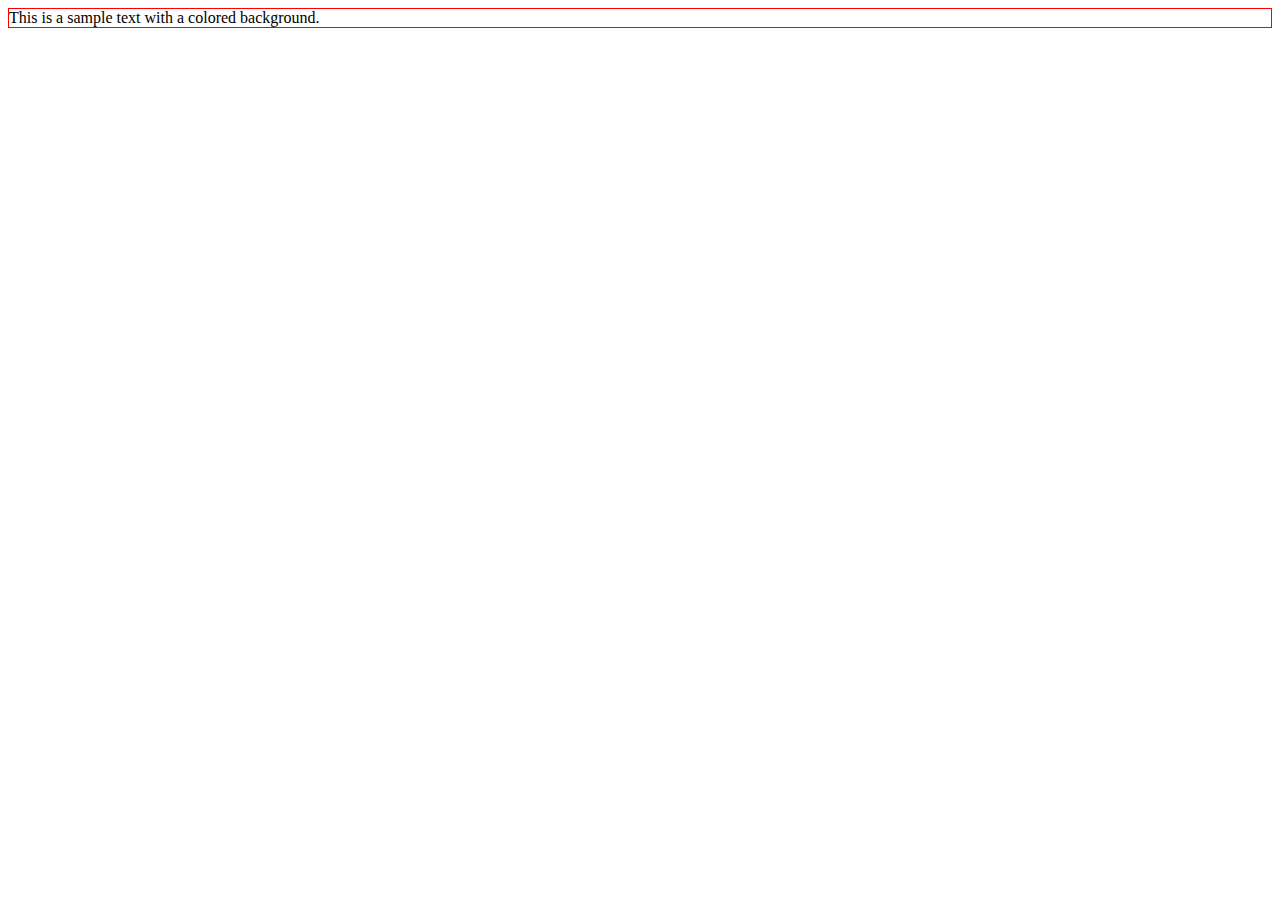
<file: index.html>
<!doctype html>
<html>
    <head>
        <title>document</title>
    </head>
    <body>
        <div style="border:1px solid red">
            This is a sample text with a colored background.
          </div>
    </body>
</html>
</file>
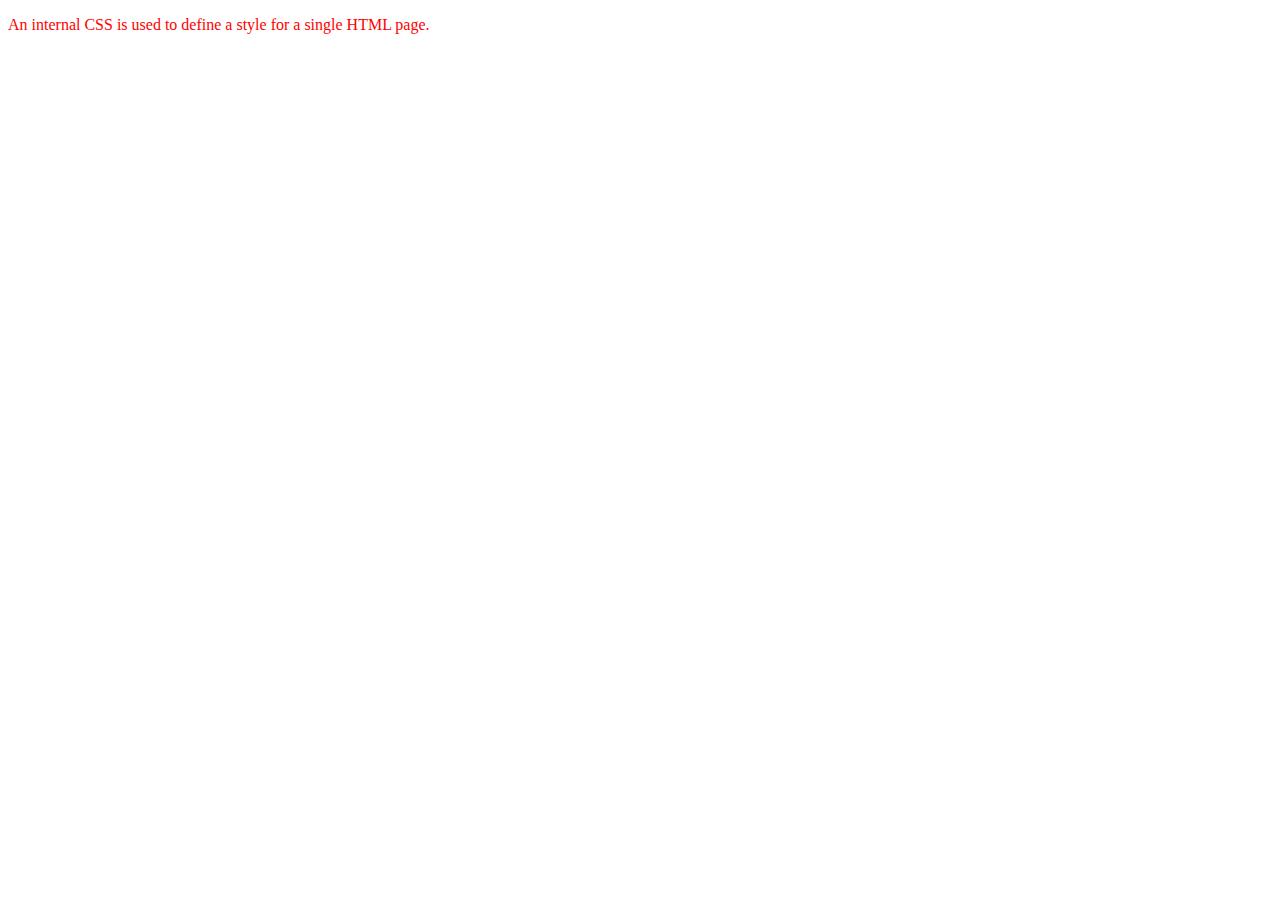
<file: index1.html>
<!doctype html>
<html>
    <head>
       <style>
        p{
            color:red;
            font: size 20px;
        }

       </style>
    </head>
    <body>
        <p>An internal CSS is used to define a style for a single HTML page.</p>
    </body>
</html>
</file>
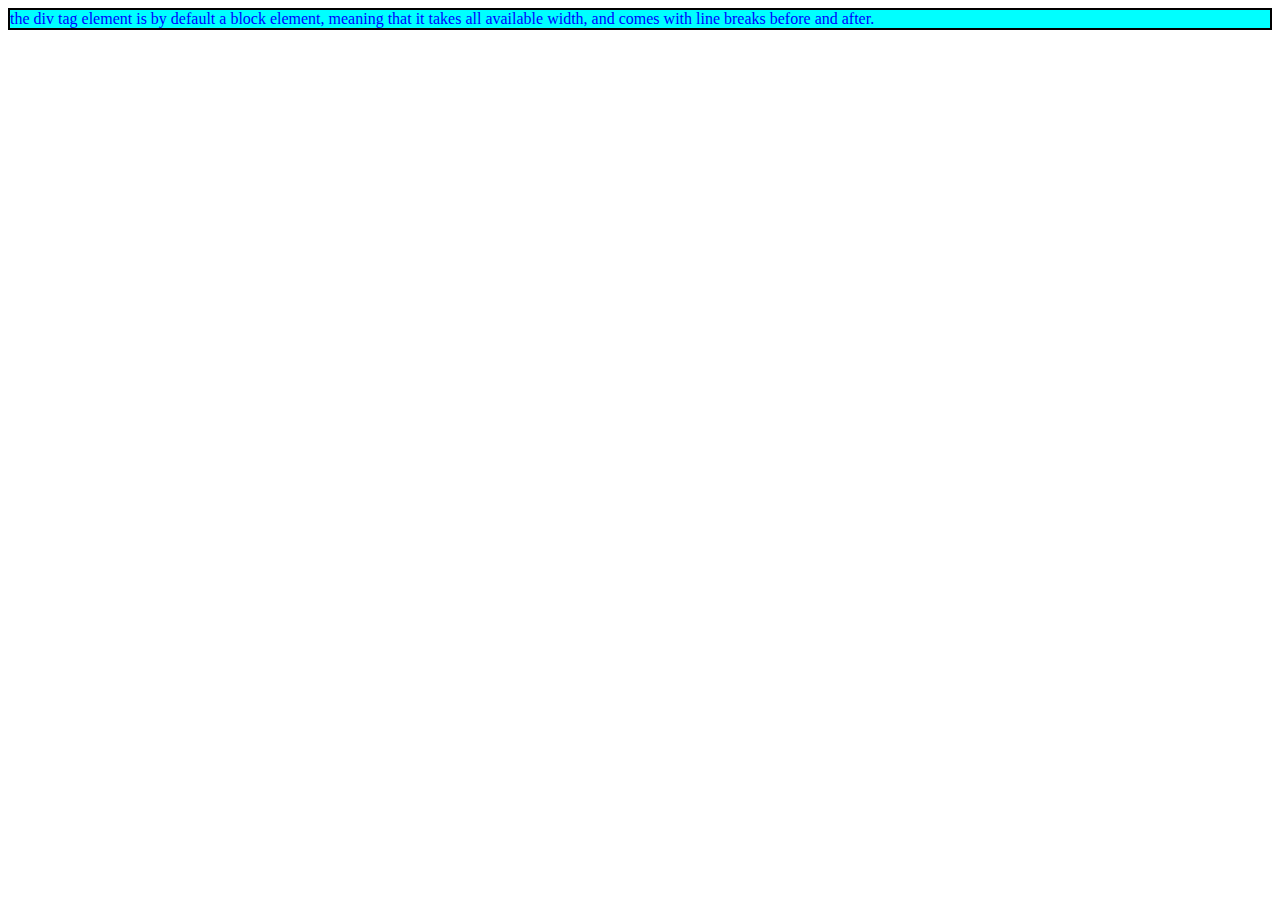
<file: index2.html>
<!DOCTYPE html>
<html>
<head>
    <link rel="stylesheet" href="style.css">
</head>
<body>
    <div>
        the div tag element is by default a block element, meaning that it takes all available width, and comes with line breaks before and after.
    </div>
    
</body>
</html>
</file>
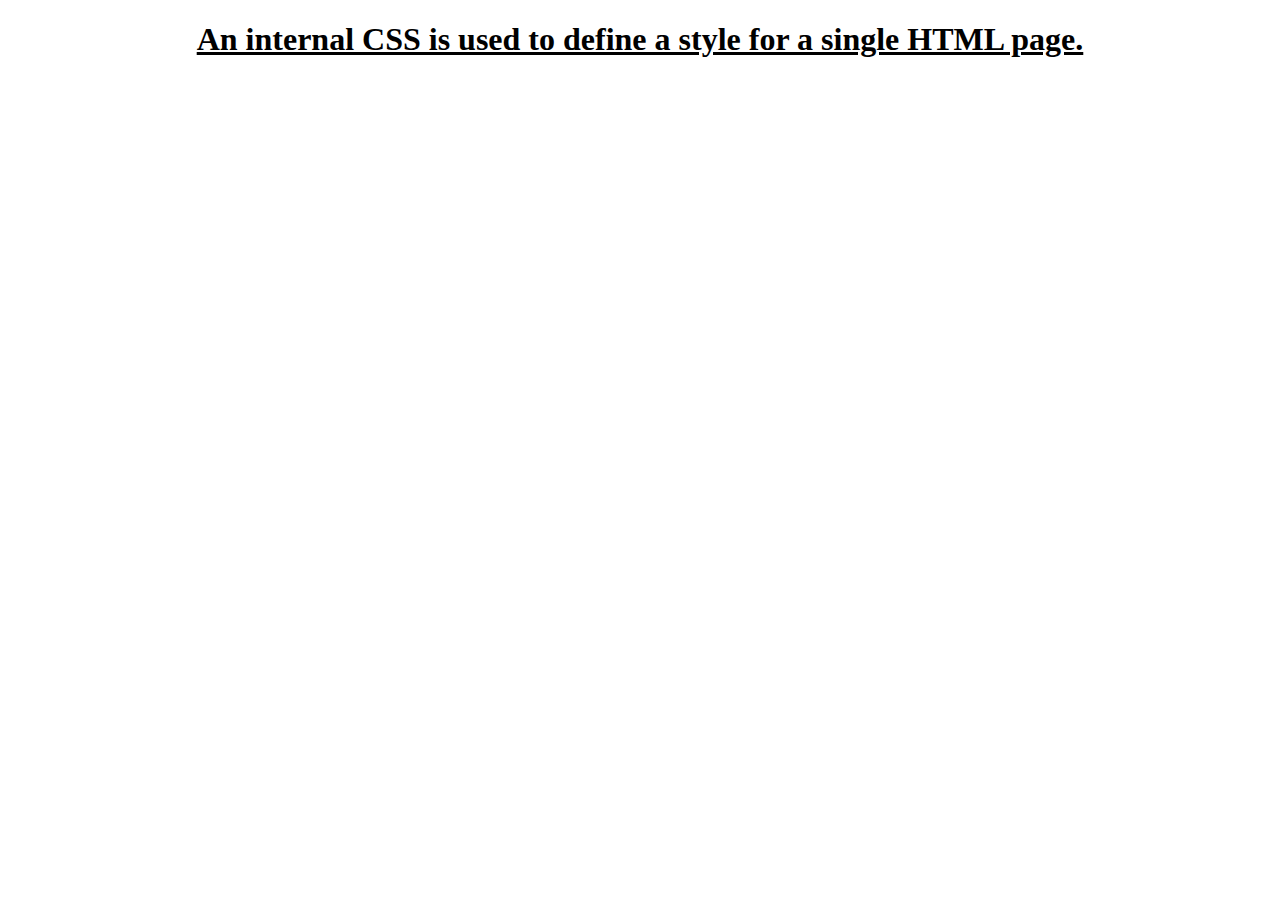
<file: index3.html>
<!doctype html>
<html>
    <head>
        <style>
           h1{
            text-align: center;
            text-decoration: underline; 
           } 
        </style>
    </head>
    <body>
        <h1>An internal CSS is used to define a style for a single HTML page.</h1>
    </body>
</html>
</file>
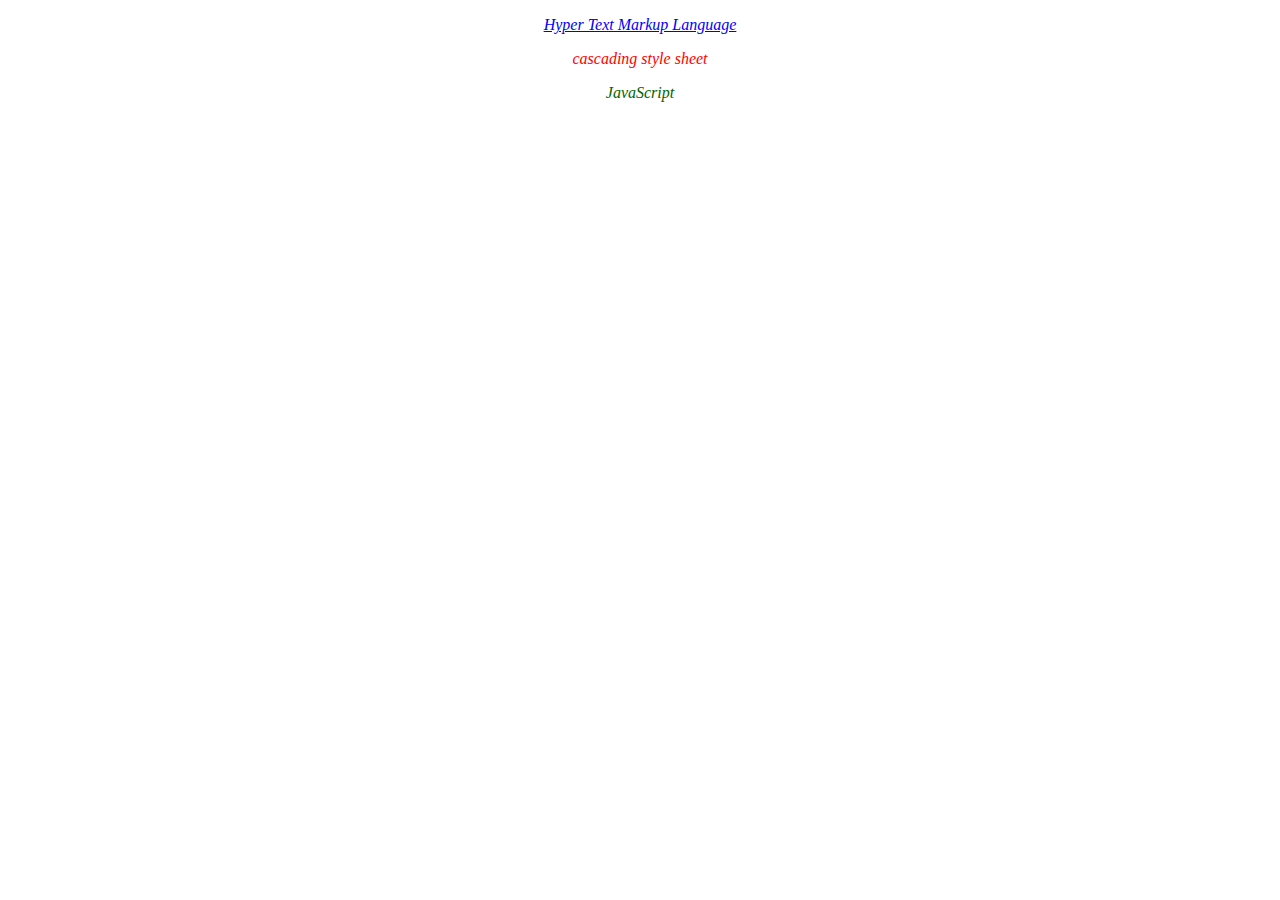
<file: index5.html>
<!doctype html>
<html>
    <head>
        <link rel="stylesheet" href="./style.css">
    </head>
    <body>
        <p id="a">Hyper Text Markup Language</p>
        <p>cascading style sheet</p>
        <p class="b">JavaScript</p>
    </body>
</html>
</file>
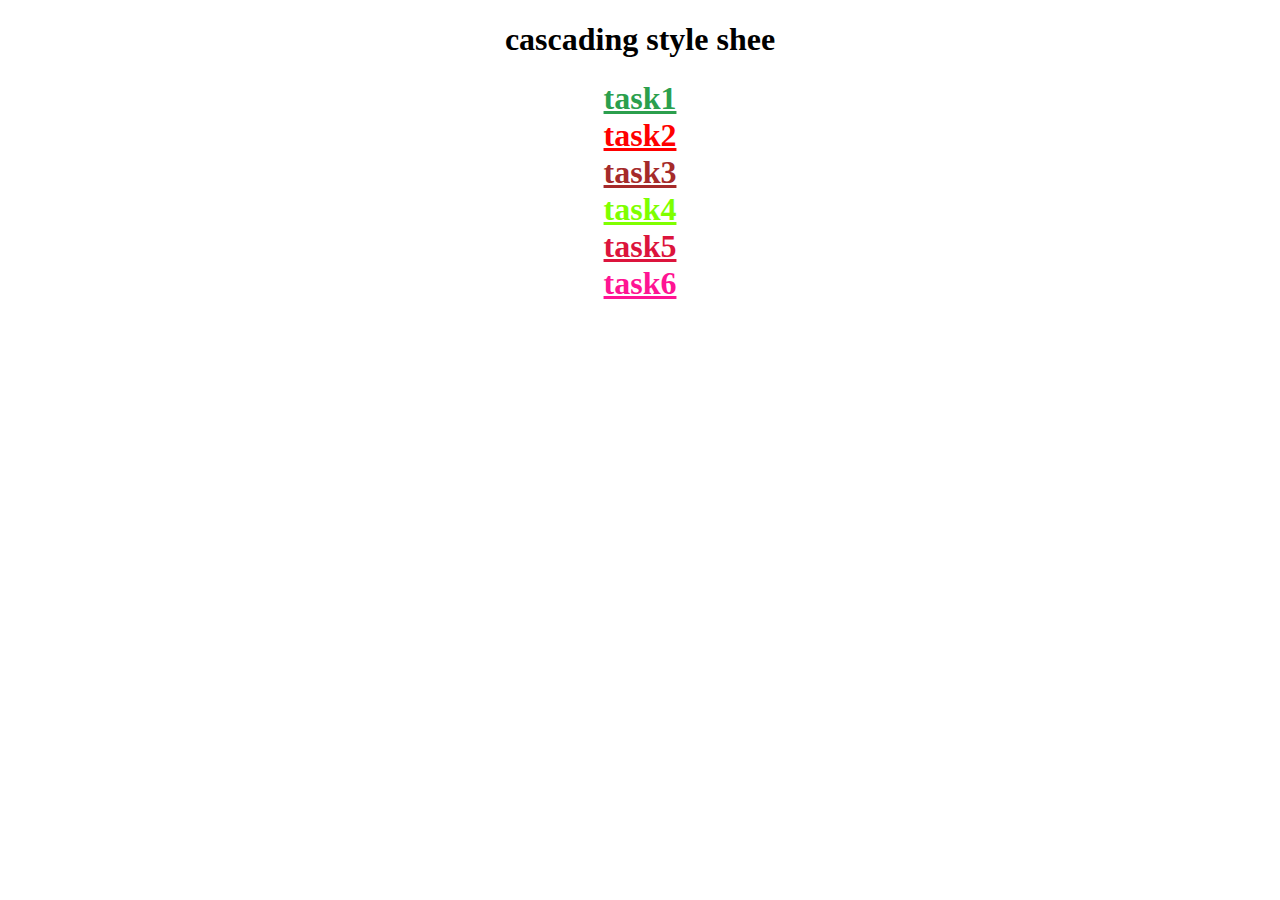
<file: index6.html>
<!doctype html>
<html>
    <head>
        <title>
            CSS
        </title>
    </head>
    <body>
        <center>
         <h1>cascading style shee</h1>
      <h1><a href="./index.html" style="color: rgb(43, 159, 77);">task1</a><br>
        <a href="./index1.html" style="color: red;">task2</a><br>
        <a href="./index2.html" style="color:brown">task3</a><br>
        <a href="./index3.html" style="color: chartreuse;">task4</a><br>
        <a href="./index4.html" style="color: crimson;">task5</a><br>
        <a href="./index5.html" style="color: deeppink;">task6</a></h1>
        </center>
    </body>
</html>
</file>
<file: style.css>
div{
    border: 2px solid black;
    background-color:aqua;
    color:blue;
}
p{
    font-style: italic;
    color:red;
    text-align: center;
   
}
#a{
    color:blue;
    text-decoration:underline;
}
.b{
    color: darkgreen;
}
</file>
